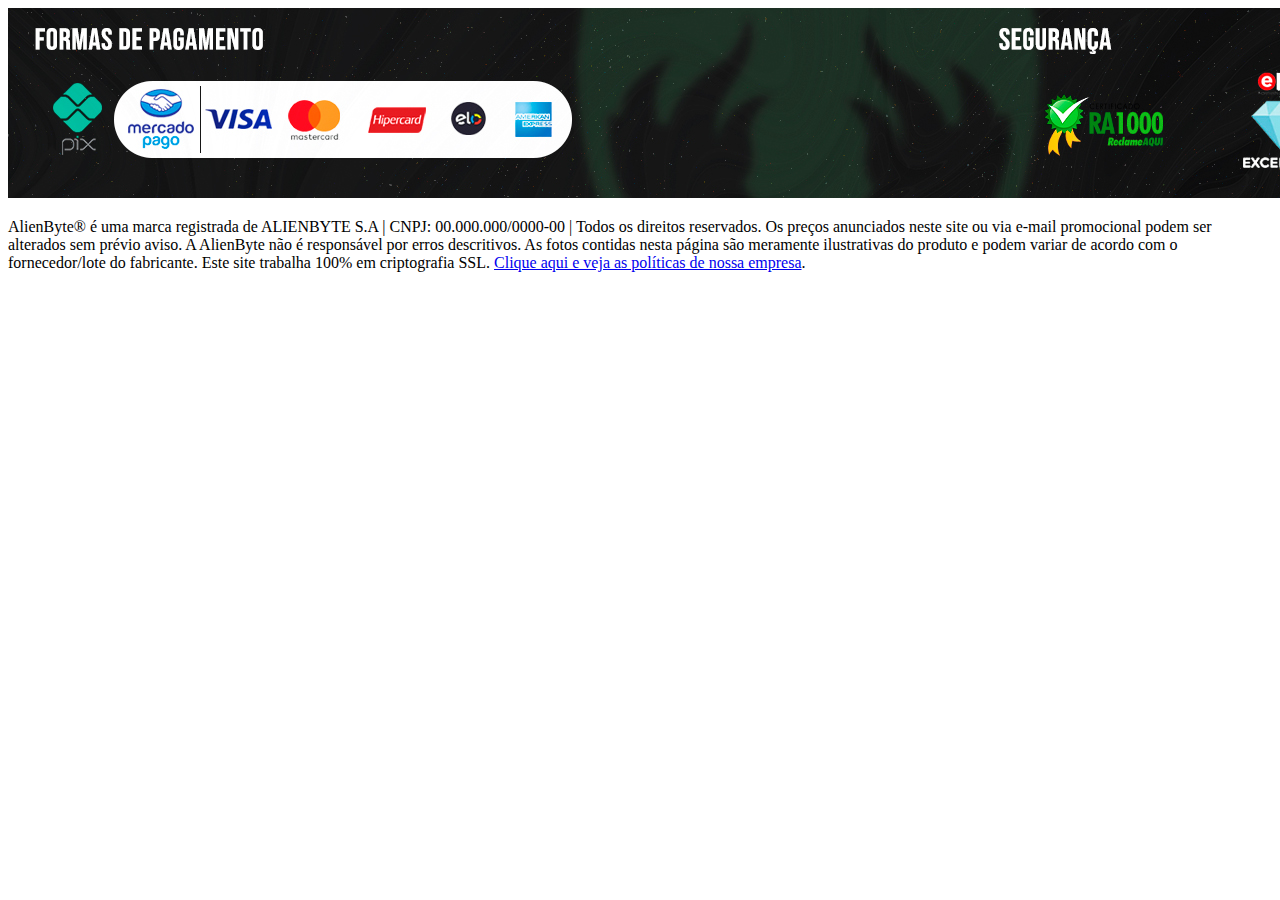
<file: atendimento.html>
<!DOCTYPE html>
<html lang="pt">
<head>
    <meta charset="UTF-8">
    <meta name="viewport" content="width=device-width, initial-scale=1.0">
    <title>Atendimento</title>
</head>

<body>

   






    
    <!-- FOOTER -->
<footer class="footer">
    <img src="src/images/formas de pagamento.jpg" alt="">
  
    <p> AlienByte® é uma marca registrada de ALIENBYTE S.A | CNPJ: 00.000.000/0000-00 | Todos os direitos reservados. 
    Os preços anunciados neste site ou via e-mail promocional podem ser alterados sem prévio aviso.
     A AlienByte não é responsável por erros descritivos. As fotos contidas nesta página são meramente 
     ilustrativas do produto e podem variar de acordo com o fornecedor/lote do fabricante. 
     Este site trabalha 100% em criptografia SSL.  <a href="#">Clique aqui e veja as políticas de nossa empresa</a>.</p>
  
  </footer>
</body>

</html>
</file>
